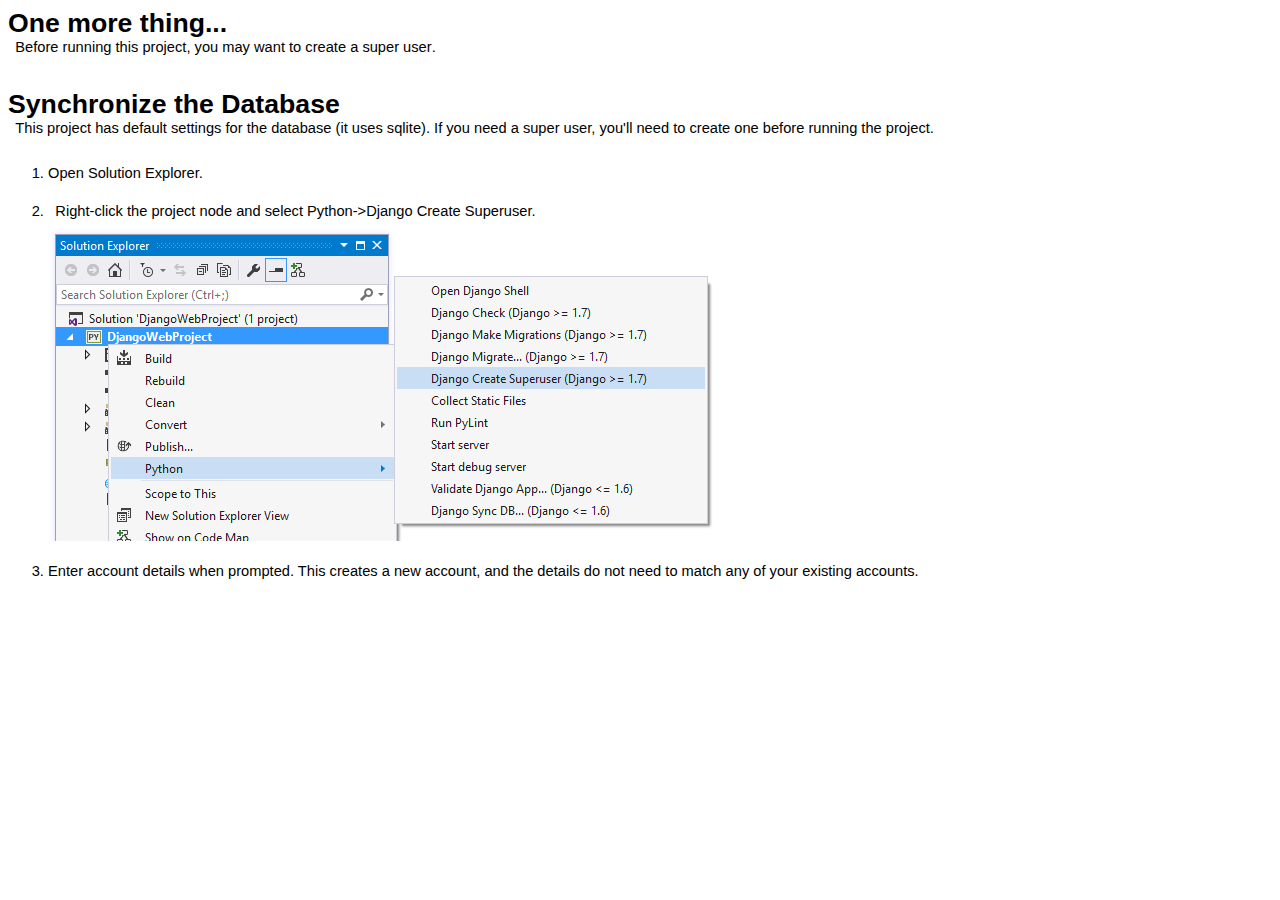
<file: Site/readme.html>
<html xmlns="http://www.w3.org/1999/xhtml" lang="en">
<head>
    <meta charset="utf-8" />
    <title>Django Web App Configuration</title>
    <style type="text/css">body { font-family: 'Segoe UI', Arial, Helvetica, sans-serif; font-weight: 200; font-size: 11pt; } p, h1, h2 { margin: 0; padding: 0; } h1 { font-size: 20pt; font-weight: bold; padding-top: 1em; } h1.top { padding-top: 0em; } h2 { font-size: 16pt; font-weight: 300; padding-top: 0.5em; padding-left: 0em; } p { padding-left: 0.5em; padding-bottom: 0.5em; } p.hint { color: #666666; } code { font-family: Consolas, 'Lucida Console', monospace; } ol { margin-top: 0; padding-top: 0; } ol > li { padding-top: 1.5em; } li > img { vertical-align: middle; }</style>
</head>
<body>
    <h1 class="top">One more thing...</h1>
    <p>
        Before running this project, you may want to <strong>create a super user</strong>.
    </p>


    <h1>Synchronize the Database</h1>
    <p>
        This project has default settings for the database (it uses sqlite).
        If you need a super user, you'll need to create one before running the project.
    </p>

    <ol>
        <li>Open Solution Explorer.</li>
        <li>
            <p>Right-click the project node and select Python-&gt;Django Create Superuser.</p>
            <img src="[data-uri]" />
        </li>
        <li>
            Enter account details when prompted. This creates a new account, and
            the details do not need to match any of your existing accounts.
        </li>
    </ol>
</body>
</html>
</file>
